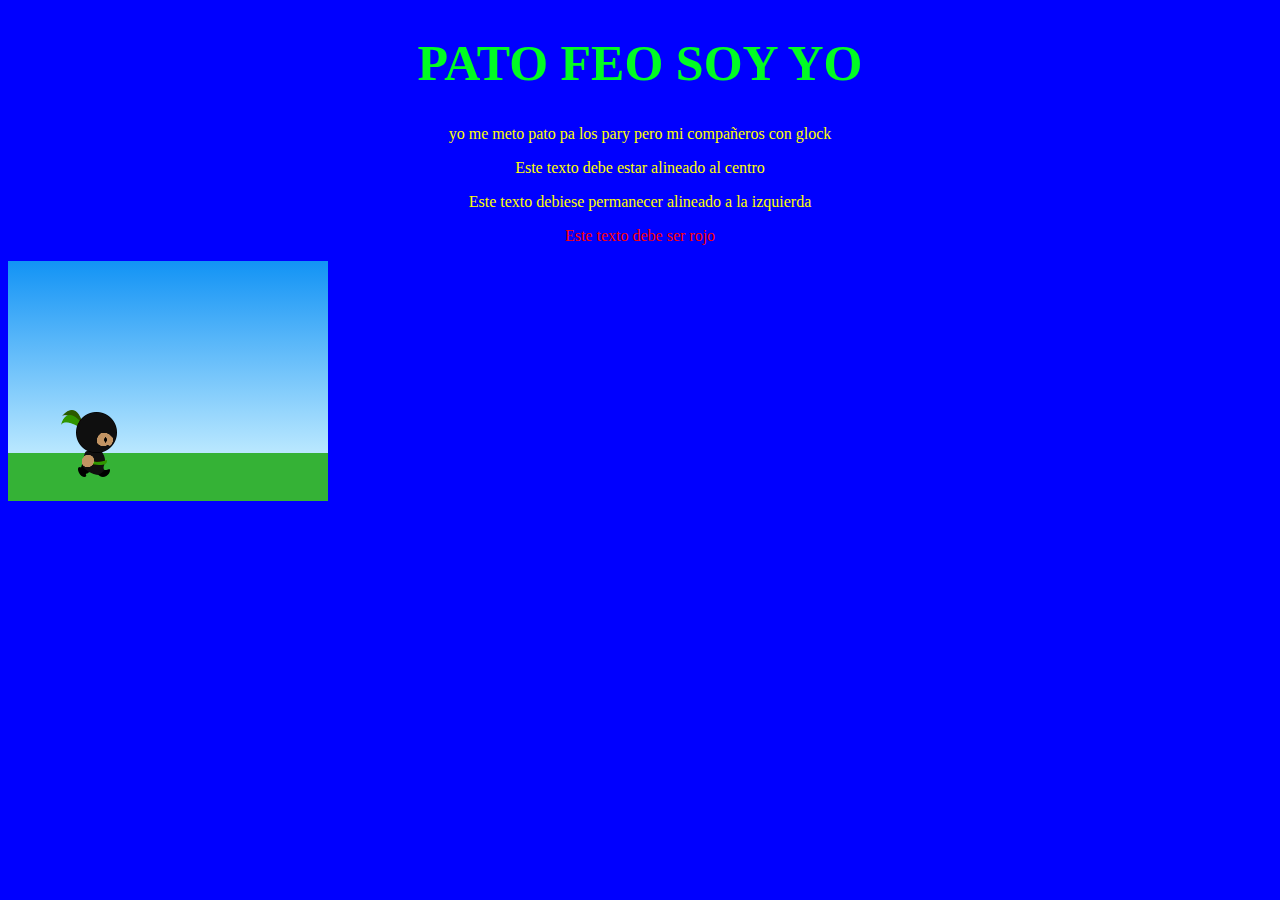
<file: css/index.html>
<!DOCTYPE html>
<html lang="en">
<head>
    <meta charset="UTF-8">
    <meta name="viewport" content="width=device-width, initial-scale=1.0">
    <title>Ejemplo</title>
    <link rel="stylesheet" href="style.css">
</head>
<body>
    <h1>PATO FEO SOY YO</h1>

     <p>yo me meto pato pa los pary pero mi compañeros con glock</p>


     <p class="is-centered">Este texto debe estar alineado al centro</p>
     <p>Este texto debiese permanecer alineado a la izquierda</p>
     <p class="is-red">Este texto debe ser rojo</p>
     <div id="game">
 
     <div id="game">
     <img id="player" src="green.png" alt="player sprite">
    </div>
        
</body>
</html>
</file>
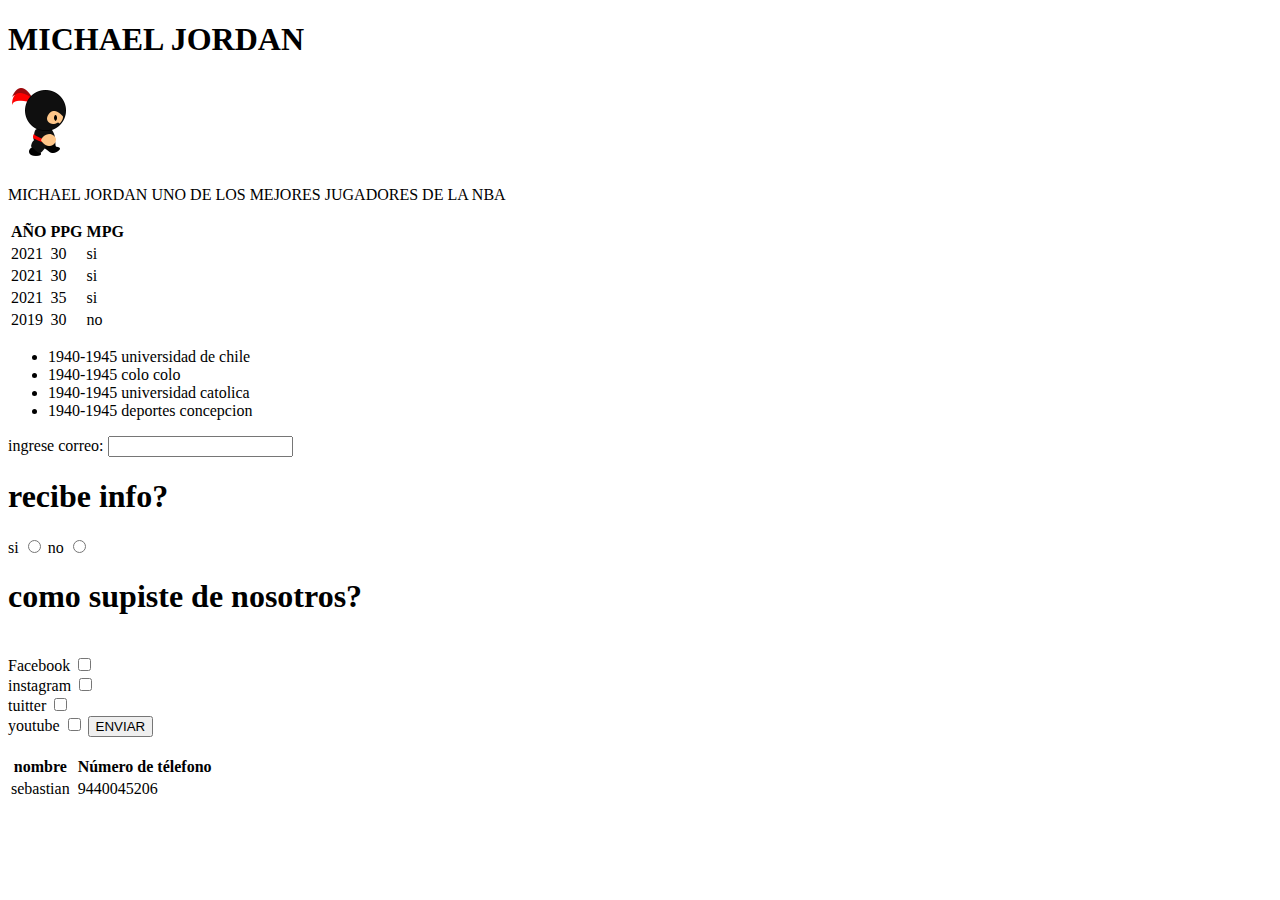
<file: ninjagame/fundamentos de la web/html/index.html>
<!DOCTYPE html><!-- -->
<html lang="en">

<head>
    <meta charset="UTF-8">
    <meta http-equiv="X-UA-Compatible" content="IE=edge">
    <meta name="viewport" content="width=device-width, initial-scale=1.0">
    <title>seba</title>
</head>
<body>
    <H1>MICHAEL JORDAN</H1>
    <img src="img/right1.png" alt="">
    <p>MICHAEL JORDAN UNO DE LOS MEJORES JUGADORES DE LA NBA
    </p>
    <table>
        <!--Inicio de la tabla-->
        <thead>
            <!--Este es el encabezado de tabla-->
            <tr>
                <th>AÑO</th>
                <th>PPG</th>
                <th>MPG</th>
            </tr>
        </thead>
        <tbody>
            <!--Este es el cuerpo de la tabla-->
            <tr>
                <td>2021</td>
                <td>30</td>
                <td>si</td>

            </tr>
            <tr>
                <td>2021</td>
                <td>30</td>
                <td>si</td>

            </tr>
            <tr>
                <td>2021</td>
                <td>35</td>
                <td>si</td>
            </tr>
            <tr>
                <td>2019</td>
                <td>30</td>
                <td>no</td>
            </tr>
        </tbody>
    </table>
     <ul>
      <li>1940-1945 universidad de chile</li>
      <li>1940-1945 colo colo</li>
      <li>1940-1945 universidad catolica</li>
      <li>1940-1945 deportes concepcion</li>
     </ul>


    <!--Fin de la tabla-->
    <form action="">
        <label for="text">ingrese correo:</label>
        <input type="text">
        <h1>recibe info?</h1>
        <label for="">si</label>
        <input type="radio" id="rr" name="rr">
        <label for="">no</label>
        <input type="radio" id="rr" name="rr">
        <h1>como supiste de nosotros?</h1>
        <br>
        <label for="">Facebook</label>
        <input type="checkbox" id="rr" name="rr">
        <br>
        <label for="">instagram</label>
        <input type="checkbox" id="rr" name="rr">
        <br>
        <label for="">tuitter</label>
        <input type="checkbox" id="rr" name="rr">
        <br>
        <label for="">youtube</label>
        <input type="checkbox" id="rr" name="rr">
    <input type="submit" value="ENVIAR">
    </form>

    

    <br>
    <table>
        <thead>
            <tr>
                <th>nombre</th>
                <th></th>
                <th>Número de télefono</th>
            </tr>
        </thead>
        <tbody>
            <tr>
                <td>sebastian</td>
                <td> </td>
                <td>9440045206</td>
            </tr>

        </tbody>
    </table>

</body>
</file>
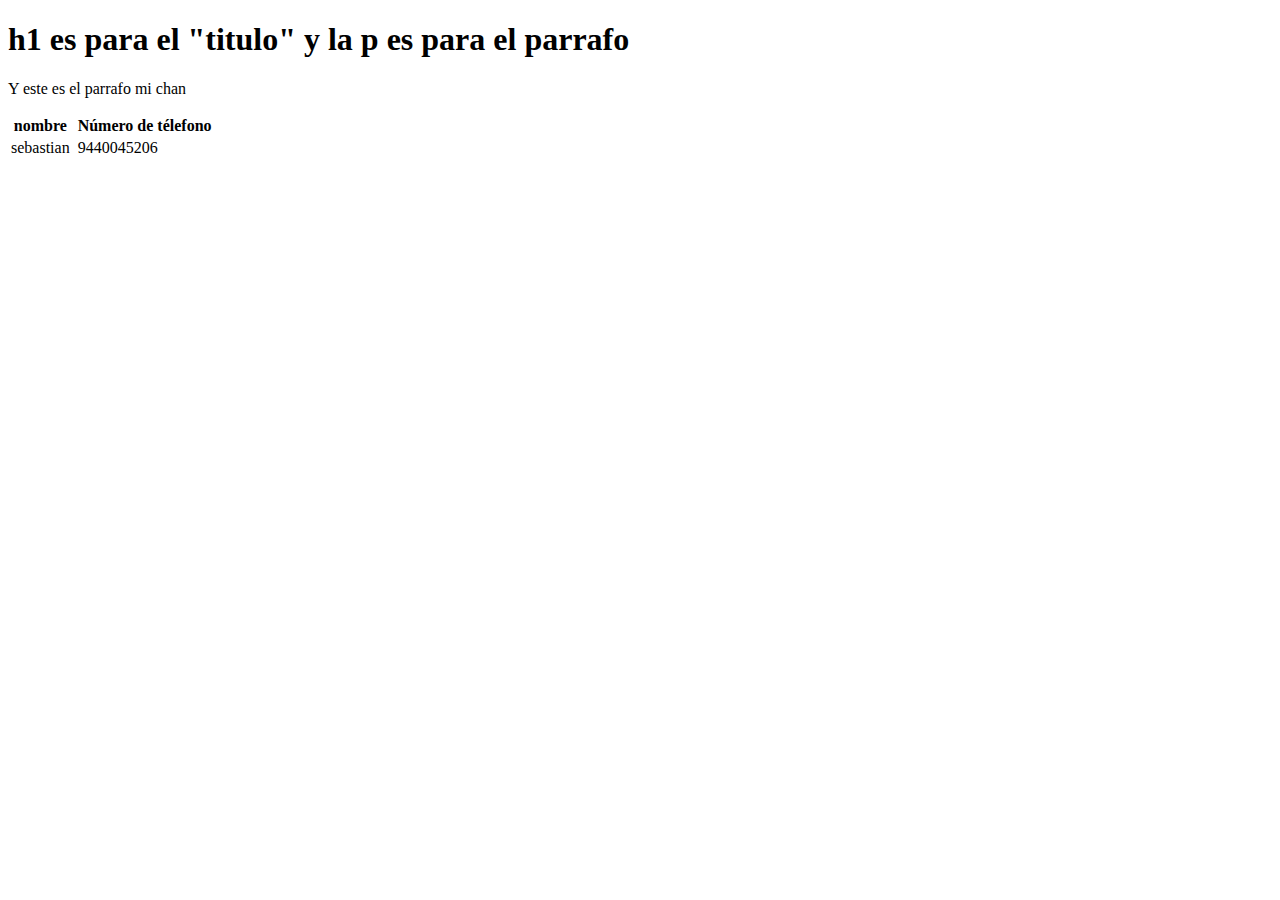
<file: inicio.html>
<!DOCTYPE html>
<html lang="en">
<head>
    <meta charset="UTF-8">
    <meta http-equiv="X-UA-Compatible" content="IE=edge">
    <meta name="viewport" content="width=device-width, initial-scale=1.0">
    <title>inicio.html</title>
</head>
<body>
    <h1>h1 es para el "titulo" y la p es para el parrafo</h1>
    <p>Y este es el parrafo mi chan</p>
</body>
</html>
<body>
    <table>
        <thead>
            <tr>
                <th>nombre</th>
                <th></th>
                <th>Número de télefono</th>
            </tr>
        </thead>
        <tbody>
            <tr>
                <td>sebastian</td>
                <td> </td>
                <td>9440045206</td>
            </tr>

        </tbody>
    </table>

</body>
</file>
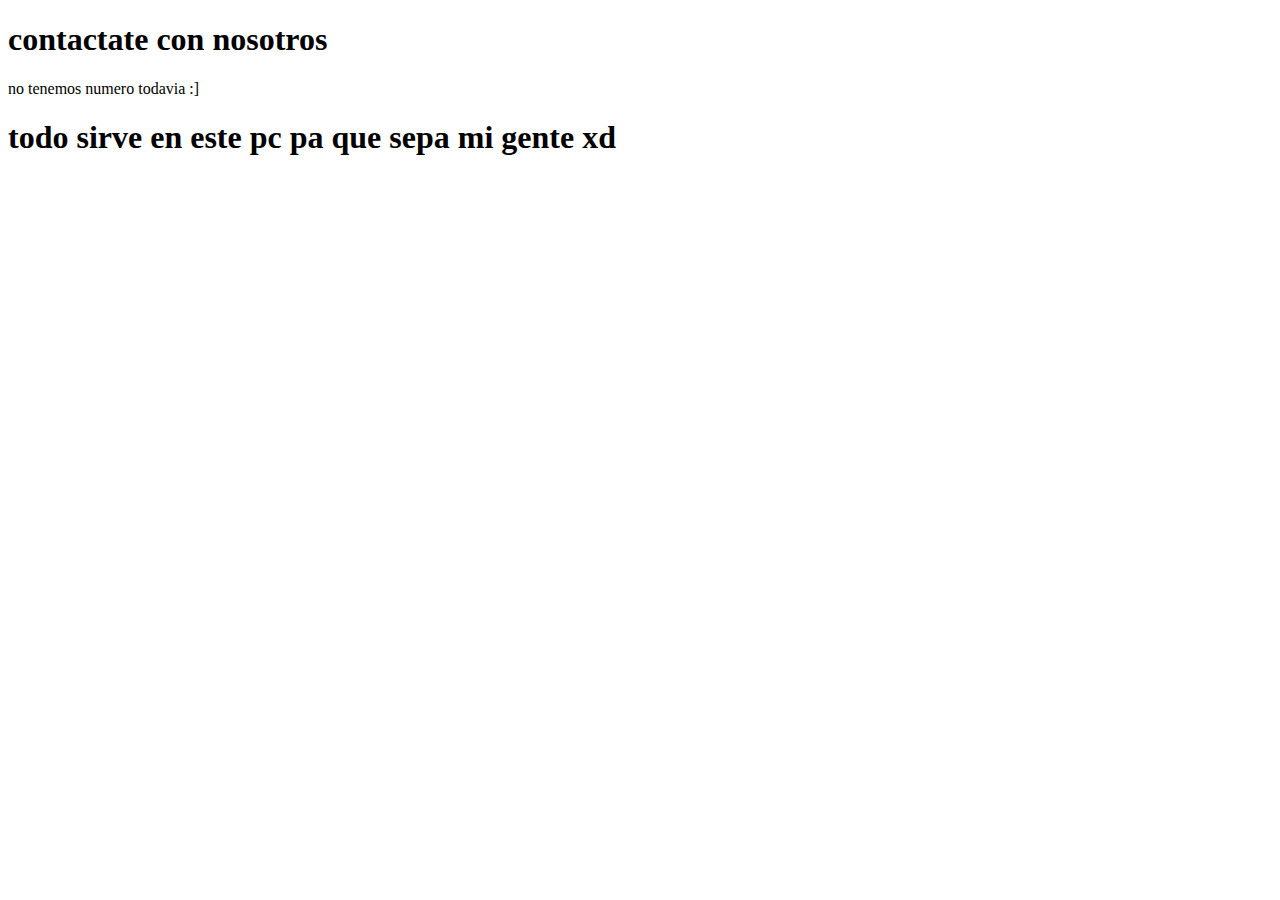
<file: llamanos.html>
<!DOCTYPE html>
<html lang="en">
<head>
    <meta charset="UTF-8">
    <meta http-equiv="X-UA-Compatible" content="IE=edge">
    <meta name="viewport" content="width=device-width, initial-scale=1.0">
    <title>llamanos.html</title>
</head>
<body>
    <h1>contactate con nosotros</h1>
    <p>no tenemos numero todavia :]</p>
</body>
</html>
<h1>todo sirve en este pc pa que sepa mi gente xd</h1>
</file>
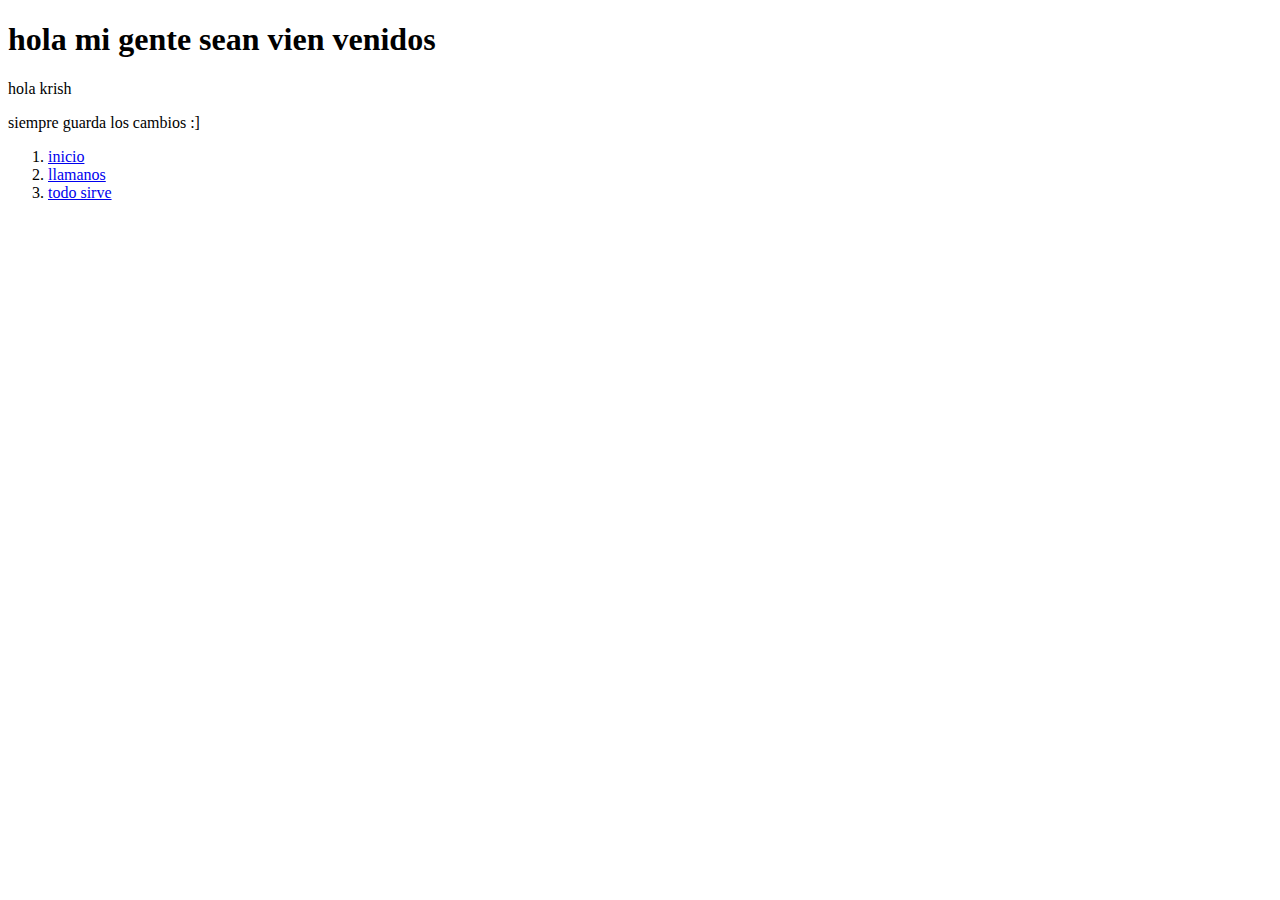
<file: sebastian_tapia_VS_Asignación_1.html>
<!DOCTYPE html>
<html lang="en">
<head>
    <meta charset="UTF-8">
    <meta http-equiv="X-UA-Compatible" content="IE=edge">
    <meta name="viewport" content="width=device-width, initial-scale=1.0">
    <title>Document</title>
</head>
<body>
    <h1>hola mi gente sean vien venidos </h1> hola krish</h1>
<p>siempre guarda los cambios :]</p>
</body>
</html>
<ol>
    <li>
        <a href="inicio.html">inicio</a>
    </li>
    <li>
        <a href="llamanos.html">llamanos</a>
    </li>
    <li>
        <a href="todo sirve.html">todo sirve</a>
    </li>
</ol>
</file>
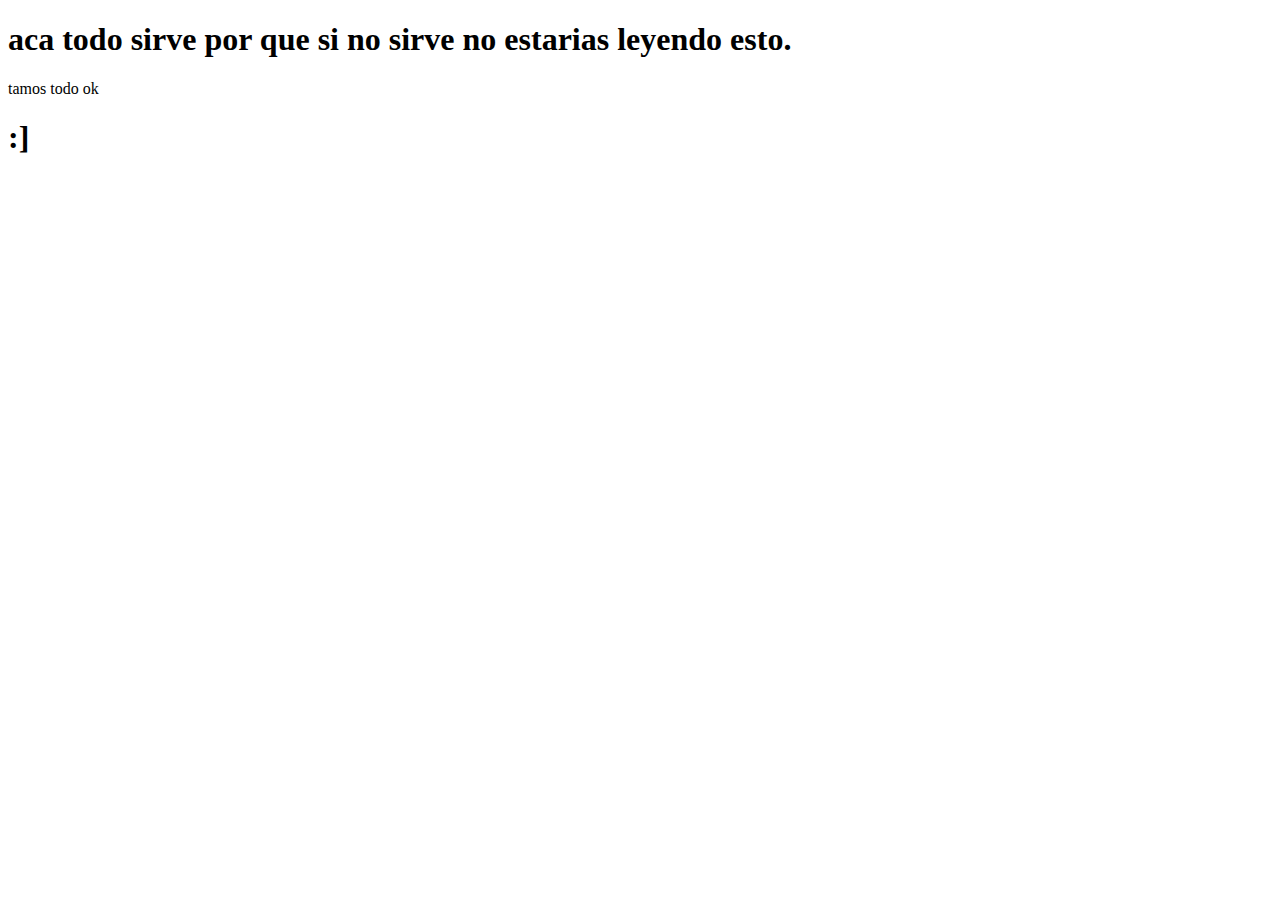
<file: todo sirve.html>
<!DOCTYPE html>
<html lang="en">
<head>
    <meta charset="UTF-8">
    <meta http-equiv="X-UA-Compatible" content="IE=edge">
    <meta name="viewport" content="width=device-width, initial-scale=1.0">
    <title>todo sirve.html</title>
</head>
<body>
    <h1>aca todo sirve por que si no sirve no estarias leyendo esto.</h1>
    <p>tamos todo ok</p> <h1>:]</h1>
</body>
</html>
</file>
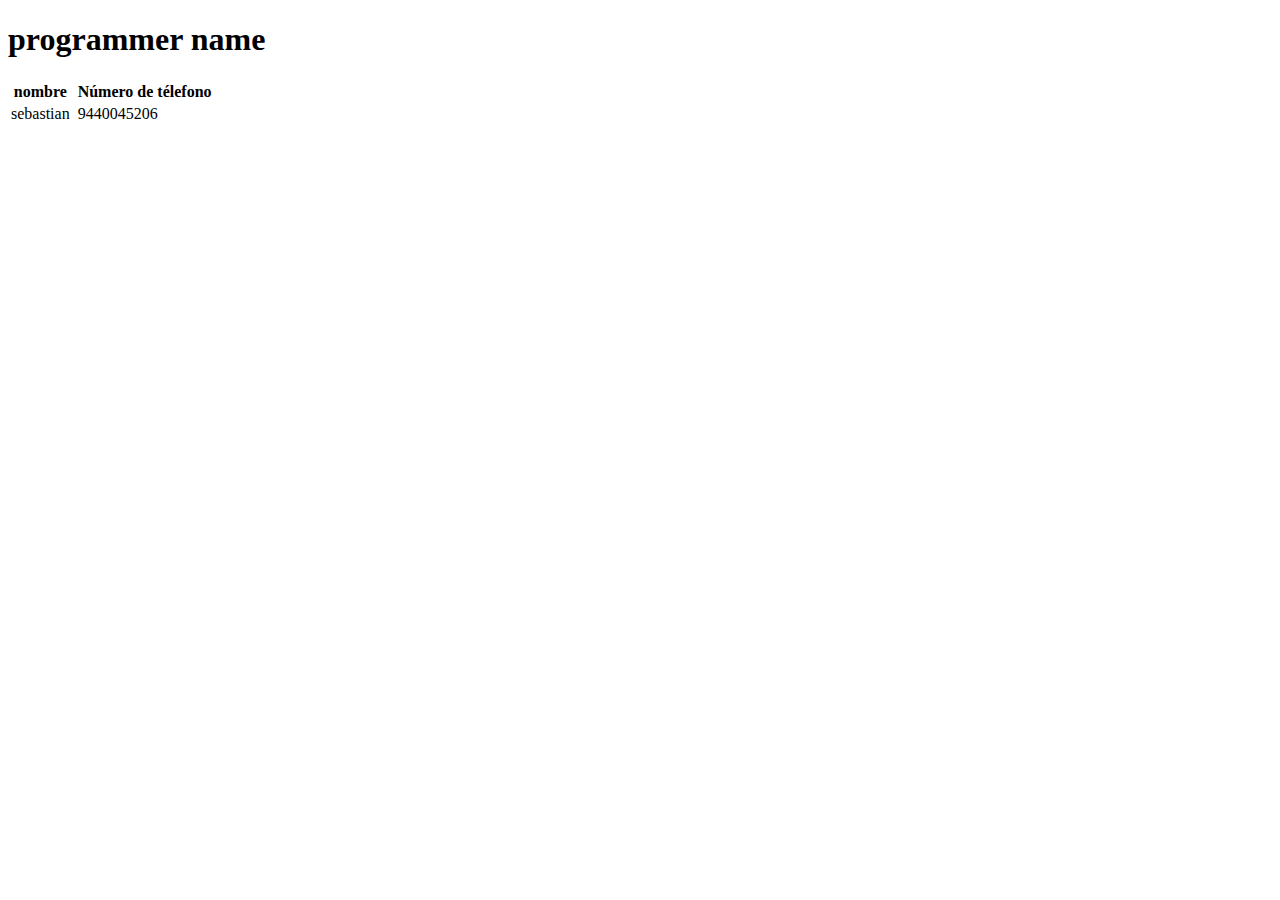
<file: carpeta.html/inicio.html>
<!DOCTYPE html>
<html lang="en">
<head>
    <meta charset="UTF-8">
    <meta http-equiv="X-UA-Compatible" content="IE=edge">
    <meta name="viewport" content="width=device-width, initial-scale=1.0">
    <title>inicio.html</title>
</head>
<body>
    <h1>programmer name</h1>

</body>
</html>
<body>
    <table>
        <thead>
            <tr>
                <th>nombre</th>
                <th></th>
                <th>Número de télefono</th>
            </tr>
        </thead>
        <tbody>
            <tr>
                <td>sebastian</td>
                <td> </td>
                <td>9440045206</td>
            </tr>

        </tbody>
    </table>

</body>
</file>
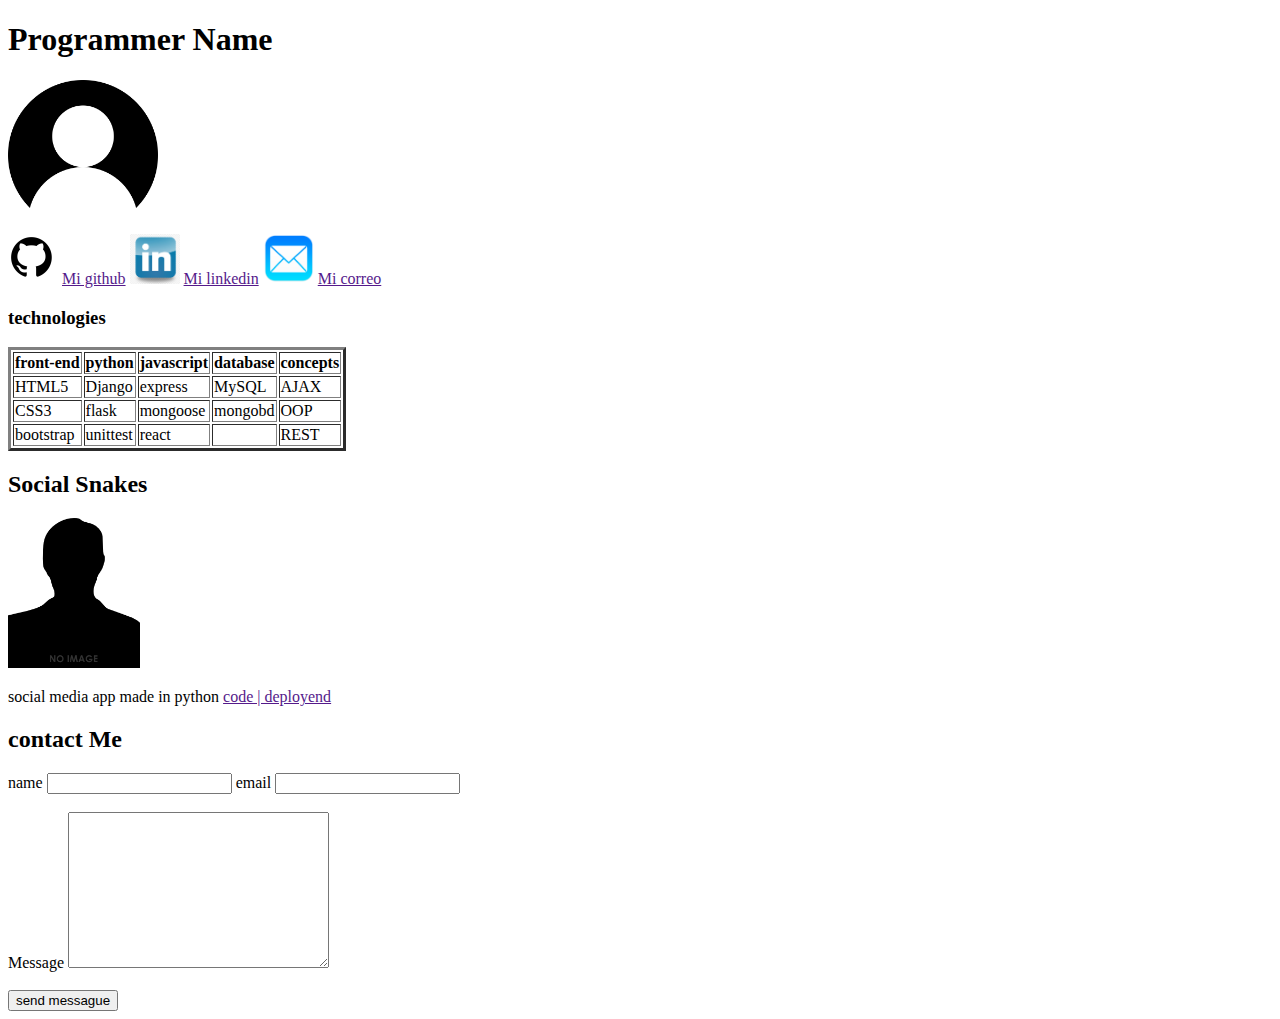
<file: portafolio.html/mi.programa.html>
<!DOCTYPE html>
<html lang="en">

<head>

    <meta charset="UTF-8">
    <meta http-equiv="X-UA-Compatible" content="IE=edge">
    <meta name="viewport" content="width=device-width, initial-scale=1.0">
    <title>Document</title>
</head>

<body>
    <h1>Programmer Name</h1>

    <img src="klipartz.com.png" alt="" style="height: 150px;">
    <div>
            <img src="github_PNG40.png" alt="" height="50">
            <a href="">Mi github</a>
            <img src="kisspng-linkedin-logo-social-media-business-professional-n-style-5ac33a87e27554.0089620115227439439276.jpg" alt="" height="50">
            <a href="">Mi linkedin</a>
            <img src="mail_icon_by_cortexcerebri-d90ks8v.png" alt="" height="50">
            <a href="">Mi correo</a>
    </div>
    <div>
        <h3>technologies</h3>
        <table border="3">
            <tbody>
                <tr>
                    <th>front-end</th>
                    <th>python</th>
                    <th>javascript</th>
                    <th>database</th>
                    <th>concepts</th>
                </tr>
                <tr>
                    <td>HTML5</td>
                    <td>Django</td>
                    <td>express</td>
                    <td>MySQL</td>
                    <td>AJAX</td>
                </tr>
                <tr>
                    <td>CSS3</td>
                    <td>flask</td>
                    <td>mongoose</td>
                    <td>mongobd</td>
                    <td>OOP</td>
                </tr>

                <tr>
                    <td>bootstrap</td>
                    <td>unittest</td>
                    <td>react</td>
                    <td></td>
                    <td>REST</td>
                </tr>

        </table>
    </div>
    <div>
        <h2>Social Snakes</h2>
        <img src="MaleSilhouette.png" alt="" height="150">
        <p>social media app made in python <a href="">code | deployend</a></p>
    </div>


    <div>
        <h2>contact Me</h2>
        <form action="">
            
            <label for="">name</label>
            <input type="text">
            <label for="">email</label>
            <input type="text">
            <br>
            <br>
            <label for="">Message</label>
            <textarea name="" id="" cols="30" rows="10"></textarea>
            <br>
            <br>
            <input type="button" value="send messague">
        </form>
    </div>

</body>
</html>
</file>
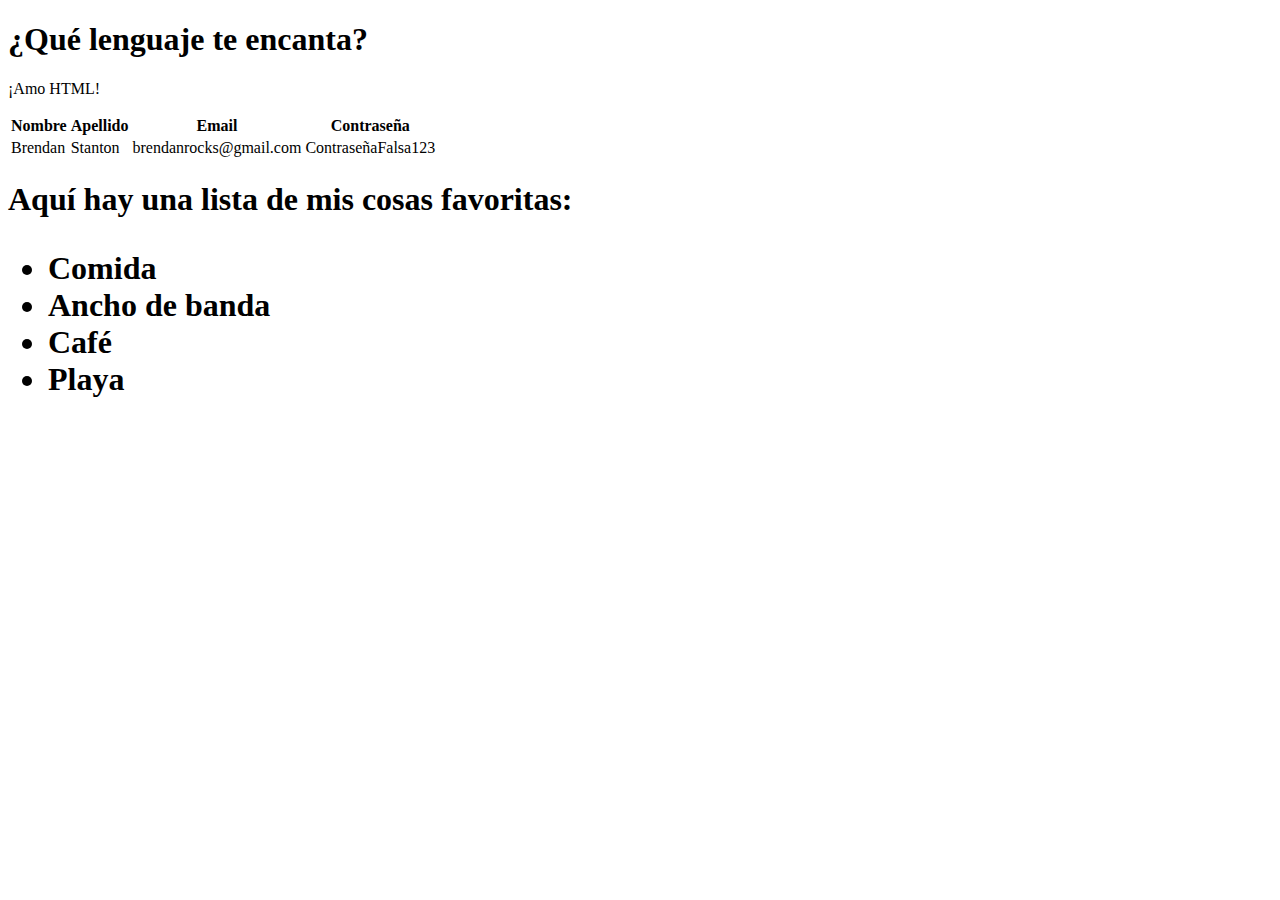
<file: carpeta.html/prueba.html/documento.html>
<!-- Primer Ejercicio -->

<!DOCTYPE html>
<html lang="en">
<head>
    <meta charset="UTF-8">
    <meta http-equiv="X-UA-Compatible" content="IE=edge">
    <meta name="viewport" content="width=device-width, initial-scale=1.0">
    <title>Document</title>
</head>
<body>
<!DOCTYPE html>
<html>
  <head>
   <title> Básico I</title>
  </head>
   <h1>¿Qué lenguaje te encanta?</h1>
  <p>¡Amo HTML!</p>
</body>
<!-- Segundo Ejercicio -->

        <title>Básico II</title>
    <body>
        <table> 
        <thead>
            <tr>
                <th>Nombre</th><th>Apellido</th><th>Email</th><th>Contraseña</th></tr>
    <tbody>
        <tr>
            <td>Brendan</td><td>Stanton</td>
            <td>brendanrocks@gmail.com</td>
            <td> ContraseñaFalsa123 </td>
        </tr>
    </tbody>
        </table>
    <h1>Aquí hay una lista de mis cosas favoritas:</</h1>
      <ul>
        <li>Comida</li>
        <li>Ancho de banda</li>
        <li>Café</li>
        <li>Playa</li>
      </ul>
    </body>
</html>
</file>
<file: css/style.css>
h1 {
    color: rgb(0, 253, 34);
    font-size: 50px;
    text-align: center
}
p {
    text-align: center;
    color: yellow;
}

body{
background-color: blue;
}

.is-centered {
    text-align: center;
}
.is-red {
    color: red;
}


#game {
    width: 320px;
    height: 240px;
    overflow: hidden;
    background: linear-gradient(#1293f5, #bae8ff 80%, #35b236 80%);
}
#player {
    margin-top: 140px;
    margin-left: 50px;
}
/* No te preocupes por saber cuáles son todas estas propiedades todavía */
/* volveremos a ellas más tarde, ¡lo prometemos! */
</file>
